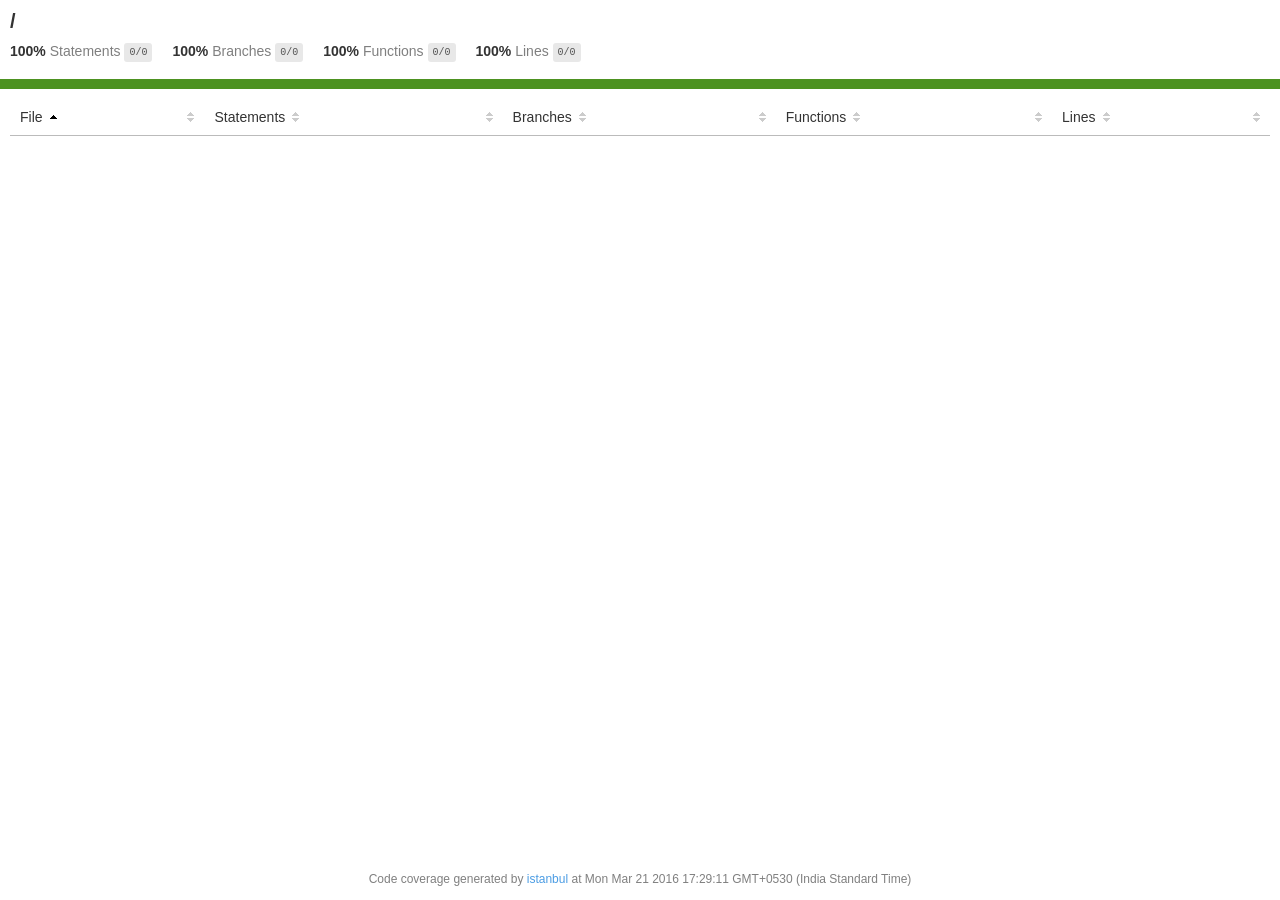
<file: coverage/PhantomJS 1.9.8 (Windows 7 0.0.0)/index.html>
<!doctype html>
<html lang="en">
<head>
    <title>Code coverage report for All files</title>
    <meta charset="utf-8" />
    <link rel="stylesheet" href="prettify.css" />
    <link rel="stylesheet" href="base.css" />
    <meta name="viewport" content="width=device-width, initial-scale=1">
    <style type='text/css'>
        .coverage-summary .sorter {
            background-image: url(sort-arrow-sprite.png);
        }
    </style>
</head>
<body>
<div class='wrapper'>
  <div class='pad1'>
    <h1>
      /
    </h1>
    <div class='clearfix'>
      <div class='fl pad1y space-right2'>
        <span class="strong">100% </span>
        <span class="quiet">Statements</span>
        <span class='fraction'>0/0</span>
      </div>
      <div class='fl pad1y space-right2'>
        <span class="strong">100% </span>
        <span class="quiet">Branches</span>
        <span class='fraction'>0/0</span>
      </div>
      <div class='fl pad1y space-right2'>
        <span class="strong">100% </span>
        <span class="quiet">Functions</span>
        <span class='fraction'>0/0</span>
      </div>
      <div class='fl pad1y space-right2'>
        <span class="strong">100% </span>
        <span class="quiet">Lines</span>
        <span class='fraction'>0/0</span>
      </div>
    </div>
  </div>
  <div class='status-line high'></div>
<div class="pad1">
<table class="coverage-summary">
<thead>
<tr>
   <th data-col="file" data-fmt="html" data-html="true" class="file">File</th>
   <th data-col="pic" data-type="number" data-fmt="html" data-html="true" class="pic"></th>
   <th data-col="statements" data-type="number" data-fmt="pct" class="pct">Statements</th>
   <th data-col="statements_raw" data-type="number" data-fmt="html" class="abs"></th>
   <th data-col="branches" data-type="number" data-fmt="pct" class="pct">Branches</th>
   <th data-col="branches_raw" data-type="number" data-fmt="html" class="abs"></th>
   <th data-col="functions" data-type="number" data-fmt="pct" class="pct">Functions</th>
   <th data-col="functions_raw" data-type="number" data-fmt="html" class="abs"></th>
   <th data-col="lines" data-type="number" data-fmt="pct" class="pct">Lines</th>
   <th data-col="lines_raw" data-type="number" data-fmt="html" class="abs"></th>
</tr>
</thead>
<tbody></tbody>
</table>
</div><div class='push'></div><!-- for sticky footer -->
</div><!-- /wrapper -->
<div class='footer quiet pad2 space-top1 center small'>
  Code coverage
  generated by <a href="http://istanbul-js.org/" target="_blank">istanbul</a> at Mon Mar 21 2016 17:29:11 GMT+0530 (India Standard Time)
</div>
</div>
<script src="prettify.js"></script>
<script>
window.onload = function () {
        if (typeof prettyPrint === 'function') {
            prettyPrint();
        }
};
</script>
<script src="sorter.js"></script>
</body>
</html>
</file>
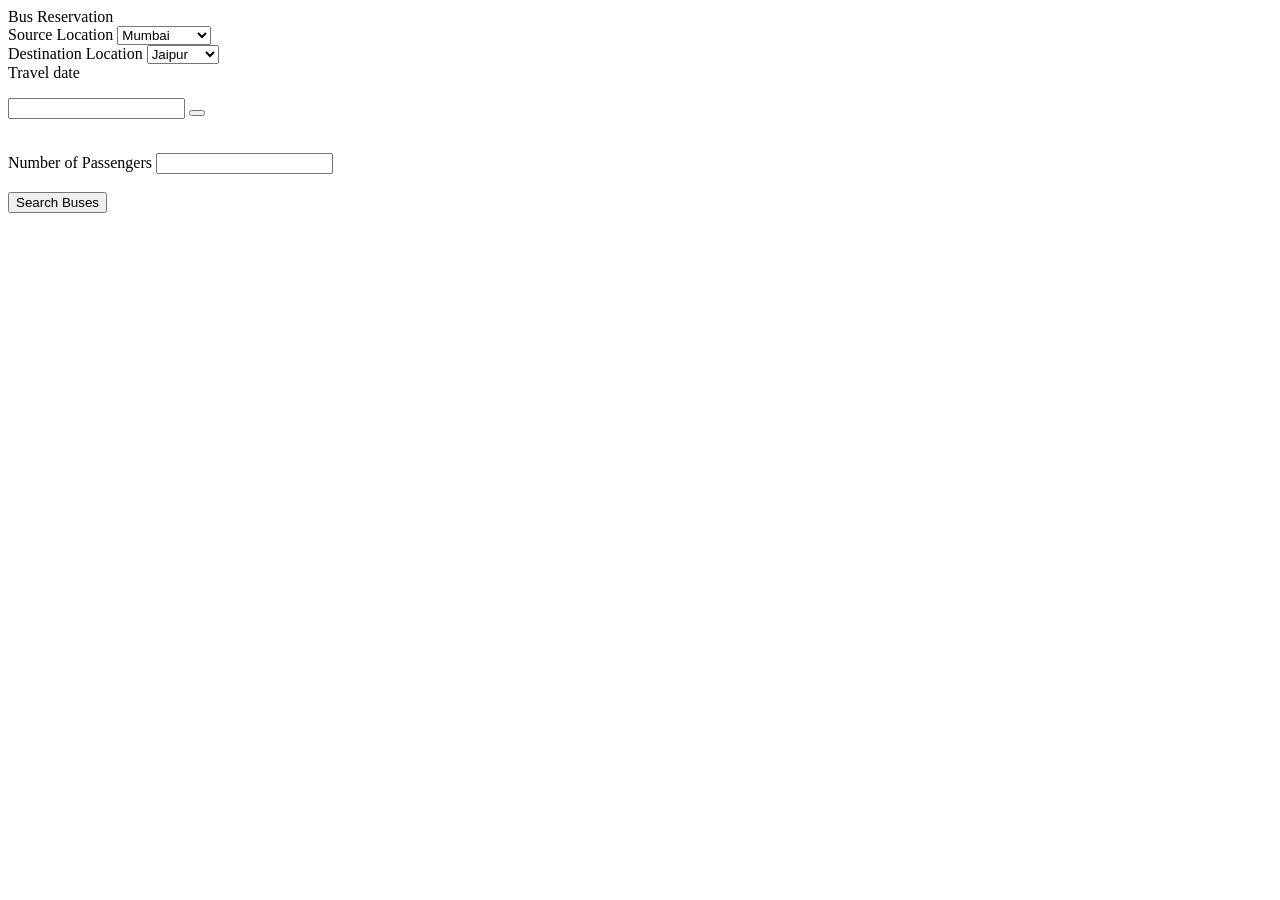
<file: views/searchBuses/searchBuses.html>
<!DOCTYPE html>
<html>
   <body ng-app="myApp">
<div ng-controller="SearchBuses">
         <div class="col-lg-12">
            <div class="panel panel-default">
               <div class="panel-heading">
                  Bus Reservation
               </div>
               <div class="panel-body">
                  <form role="form">
                  <div class="form-group">
                     <label>Source Location</label>
                     <select class="form-control" ng-model="SourceCity">
                        <option>Mumbai</option>
                        <option>Goa</option>
                        <option>Banglore</option>
                        <option>Delhi</option>
                        <option>Ahmedabad</option>
                     </select>
                     <br/>
                     <label>Destination Location</label>
                     <select class="form-control" ng-model="destCity">
                        <option>Jaipur</option>
                        <option>Amritsar</option>
                        <option>Pune</option>
                        <option>Nashik</option>
                        <option>Kolkata</option>
                     </select>
                     <br/>
                     <label>Travel date</label>
                     <div class="row" ng-controller="DatepickerDemoCtrl">
                        <div class="col-md-12">
                           <p class="input-group">
                              <input type="text" class="form-control" uib-datepicker-popup="{{format}}" ng-model="dt" is-open="popup1.opened" min-date="minDate" max-date="maxDate" datepicker-options="dateOptions" date-disabled="disabled(date, mode)" ng-required="true" close-text="Close" alt-input-formats="altInputFormats" />
                              <span class="input-group-btn">
                              <button type="button" class="btn btn-default" ng-click="open1()"><i class="glyphicon glyphicon-calendar"></i></button>
                              </span>
                           </p>
                        </div>
                     </div>
                     <br/>
                     <label>Number of Passengers</label>
                     <input class="form-control" ng-model="noOfPassenger"/>
                     <br/> <br/>
                    <a href="#/availableBuses">
                        <button type="submit" class="btn btn-primary" ng-click="getdatafromFactory()">Search Buses</button>
                    </a>
                  </div>
                   </form>
                   
                </div>
             </div>
    </div>
    
       </div>   
        
    
    </body>
    </html>
</file>
<file: coverage/PhantomJS 1.9.8 (Windows 7 0.0.0)/prettify.css>
.pln{color:#000}@media screen{.str{color:#080}.kwd{color:#008}.com{color:#800}.typ{color:#606}.lit{color:#066}.pun,.opn,.clo{color:#660}.tag{color:#008}.atn{color:#606}.atv{color:#080}.dec,.var{color:#606}.fun{color:red}}@media print,projection{.str{color:#060}.kwd{color:#006;font-weight:bold}.com{color:#600;font-style:italic}.typ{color:#404;font-weight:bold}.lit{color:#044}.pun,.opn,.clo{color:#440}.tag{color:#006;font-weight:bold}.atn{color:#404}.atv{color:#060}}pre.prettyprint{padding:2px;border:1px solid #888}ol.linenums{margin-top:0;margin-bottom:0}li.L0,li.L1,li.L2,li.L3,li.L5,li.L6,li.L7,li.L8{list-style-type:none}li.L1,li.L3,li.L5,li.L7,li.L9{background:#eee}
</file>
<file: coverage/PhantomJS 1.9.8 (Windows 7 0.0.0)/base.css>
body, html {
  margin:0; padding: 0;
  height: 100%;
}
body {
    font-family: Helvetica Neue, Helvetica, Arial;
    font-size: 14px;
    color:#333;
}
.small { font-size: 12px;; }
*, *:after, *:before {
  -webkit-box-sizing:border-box;
     -moz-box-sizing:border-box;
          box-sizing:border-box;
  }
h1 { font-size: 20px; margin: 0;}
h2 { font-size: 14px; }
pre {
    font: 12px/1.4 Consolas, "Liberation Mono", Menlo, Courier, monospace;
    margin: 0;
    padding: 0;
    -moz-tab-size: 2;
    -o-tab-size:  2;
    tab-size: 2;
}
a { color:#0074D9; text-decoration:none; }
a:hover { text-decoration:underline; }
.strong { font-weight: bold; }
.space-top1 { padding: 10px 0 0 0; }
.pad2y { padding: 20px 0; }
.pad1y { padding: 10px 0; }
.pad2x { padding: 0 20px; }
.pad2 { padding: 20px; }
.pad1 { padding: 10px; }
.space-left2 { padding-left:55px; }
.space-right2 { padding-right:20px; }
.center { text-align:center; }
.clearfix { display:block; }
.clearfix:after {
  content:'';
  display:block;
  height:0;
  clear:both;
  visibility:hidden;
  }
.fl { float: left; }
@media only screen and (max-width:640px) {
  .col3 { width:100%; max-width:100%; }
  .hide-mobile { display:none!important; }
}

.quiet {
  color: #7f7f7f;
  color: rgba(0,0,0,0.5);
}
.quiet a { opacity: 0.7; }

.fraction {
  font-family: Consolas, 'Liberation Mono', Menlo, Courier, monospace;
  font-size: 10px;
  color: #555;
  background: #E8E8E8;
  padding: 4px 5px;
  border-radius: 3px;
  vertical-align: middle;
}

div.path a:link, div.path a:visited { color: #333; }
table.coverage {
  border-collapse: collapse;
  margin: 10px 0 0 0;
  padding: 0;
}

table.coverage td {
  margin: 0;
  padding: 0;
  vertical-align: top;
}
table.coverage td.line-count {
    text-align: right;
    padding: 0 5px 0 20px;
}
table.coverage td.line-coverage {
    text-align: right;
    padding-right: 10px;
    min-width:20px;
}

table.coverage td span.cline-any {
    display: inline-block;
    padding: 0 5px;
    width: 100%;
}
.missing-if-branch {
    display: inline-block;
    margin-right: 5px;
    border-radius: 3px;
    position: relative;
    padding: 0 4px;
    background: #333;
    color: yellow;
}

.skip-if-branch {
    display: none;
    margin-right: 10px;
    position: relative;
    padding: 0 4px;
    background: #ccc;
    color: white;
}
.missing-if-branch .typ, .skip-if-branch .typ {
    color: inherit !important;
}
.coverage-summary {
  border-collapse: collapse;
  width: 100%;
}
.coverage-summary tr { border-bottom: 1px solid #bbb; }
.keyline-all { border: 1px solid #ddd; }
.coverage-summary td, .coverage-summary th { padding: 10px; }
.coverage-summary tbody { border: 1px solid #bbb; }
.coverage-summary td { border-right: 1px solid #bbb; }
.coverage-summary td:last-child { border-right: none; }
.coverage-summary th {
  text-align: left;
  font-weight: normal;
  white-space: nowrap;
}
.coverage-summary th.file { border-right: none !important; }
.coverage-summary th.pct { }
.coverage-summary th.pic,
.coverage-summary th.abs,
.coverage-summary td.pct,
.coverage-summary td.abs { text-align: right; }
.coverage-summary td.file { white-space: nowrap;  }
.coverage-summary td.pic { min-width: 120px !important;  }
.coverage-summary tfoot td { }

.coverage-summary .sorter {
    height: 10px;
    width: 7px;
    display: inline-block;
    margin-left: 0.5em;
    background: url(sort-arrow-sprite.png) no-repeat scroll 0 0 transparent;
}
.coverage-summary .sorted .sorter {
    background-position: 0 -20px;
}
.coverage-summary .sorted-desc .sorter {
    background-position: 0 -10px;
}
.status-line {  height: 10px; }
/* dark red */
.red.solid, .status-line.low, .low .cover-fill { background:#C21F39 }
.low .chart { border:1px solid #C21F39 }
/* medium red */
.cstat-no, .fstat-no, .cbranch-no, .cbranch-no { background:#F6C6CE }
/* light red */
.low, .cline-no { background:#FCE1E5 }
/* light green */
.high, .cline-yes { background:rgb(230,245,208) }
/* medium green */
.cstat-yes { background:rgb(161,215,106) }
/* dark green */
.status-line.high, .high .cover-fill { background:rgb(77,146,33) }
.high .chart { border:1px solid rgb(77,146,33) }


.medium .chart { border:1px solid #666; }
.medium .cover-fill { background: #666; }

.cbranch-no { background:  yellow !important; color: #111; }

.cstat-skip { background: #ddd; color: #111; }
.fstat-skip { background: #ddd; color: #111 !important; }
.cbranch-skip { background: #ddd !important; color: #111; }

span.cline-neutral { background: #eaeaea; }
.medium { background: #eaeaea; }

.cover-fill, .cover-empty {
  display:inline-block;
  height: 12px;
}
.chart {
  line-height: 0;
}
.cover-empty {
    background: white;
}
.cover-full {
    border-right: none !important;
}
pre.prettyprint {
    border: none !important;
    padding: 0 !important;
    margin: 0 !important;
}
.com { color: #999 !important; }
.ignore-none { color: #999; font-weight: normal; }

.wrapper {
  min-height: 100%;
  height: auto !important;
  height: 100%;
  margin: 0 auto -48px;
}
.footer, .push {
  height: 48px;
}
</file>
